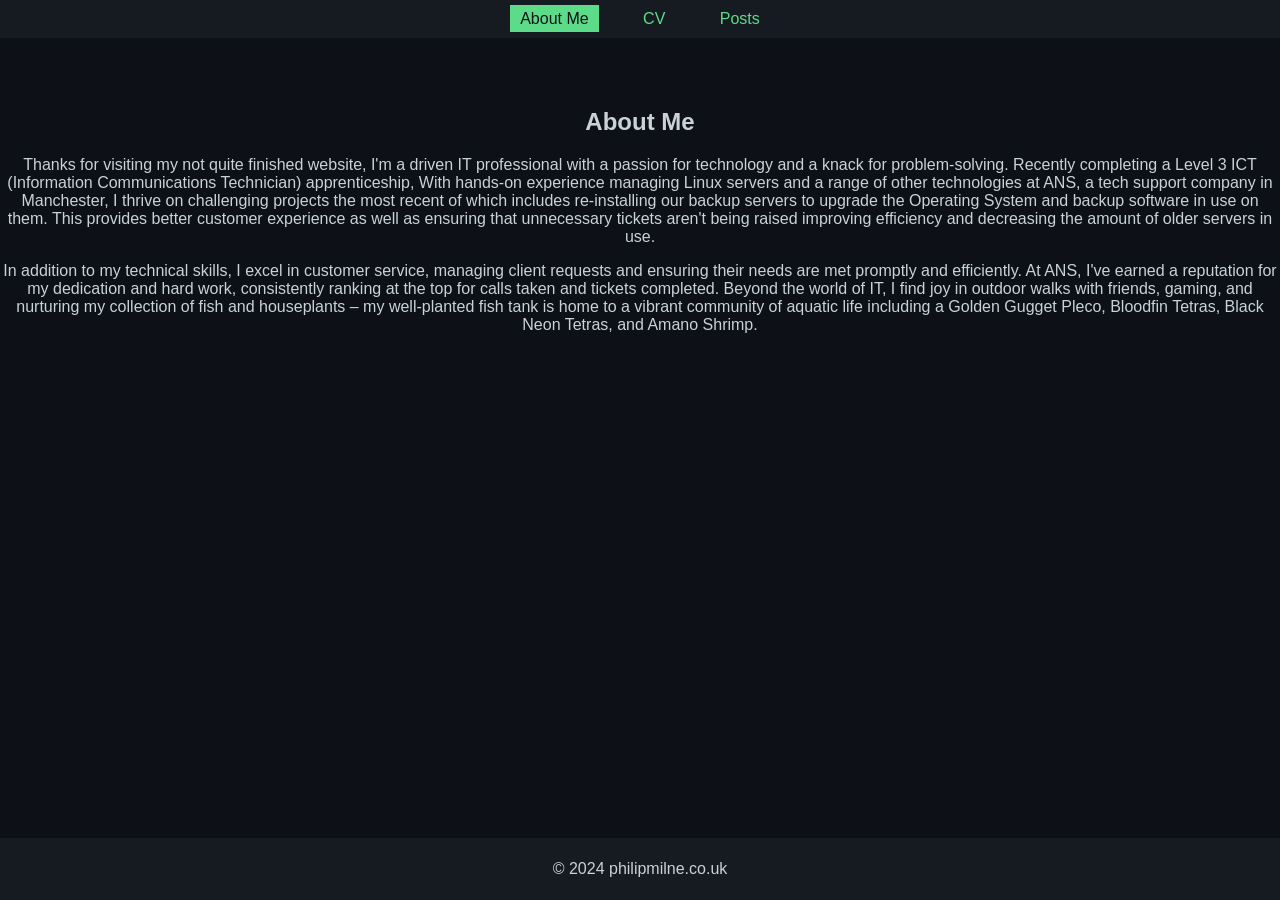
<file: index.html>
<!DOCTYPE html>
<html lang="en">
<head>
    <meta charset="UTF-8">
    <meta name="viewport" content="width=device-width, initial-scale=1.0">
    <title>Home</title>
    <link rel="stylesheet" href="styles.css">
</head>
<body>
    <header>
        <nav>
            <ul>
                <li><a href="#about" class="tab-links" onclick="openTab(event, 'about')">About Me</a></li>
                <li><a href="#cv" class="tab-links" onclick="openTab(event, 'cv')">CV</a></li>
                <li><a href="#posts" class="tab-links" onclick="openTab(event, 'posts')">Posts</a></li>
            </ul>
        </nav>
    </header>
    <section id="about" class="content-section tab-content">
        <div class="container">
            <h1>About Me</h1>
            </div>
            <div class="greeting" id="greeting"></div> <!-- Placeholder for the greeting message -->
            <p>Thanks for visiting my not quite finished website, I'm a driven IT professional with a passion for technology and a knack for problem-solving. Recently completing a Level 3 ICT (Information Communications Technician) apprenticeship, With hands-on experience managing Linux servers and a range of other technologies at ANS, a tech support company in Manchester, I thrive on challenging  projects the most recent of which includes re-installing our backup servers to upgrade the Operating System and backup software in use on them. This provides better customer experience as well as ensuring that unnecessary tickets aren't being raised improving efficiency and decreasing the amount of older servers in use.</p>
            <p>In addition to my technical skills, I excel in customer service, managing client requests and ensuring their needs are met promptly and efficiently. At ANS, I've earned a reputation for my  dedication and hard work, consistently ranking at the top for calls taken and tickets completed. Beyond the world of IT, I find joy in outdoor walks with friends, gaming, and nurturing my collection of fish and houseplants – my well-planted fish tank is home to a vibrant community of aquatic life including a Golden Gugget Pleco, Bloodfin Tetras, Black Neon Tetras, and Amano Shrimp.</p>
        </div>
    </section>    
    <section id="cv" class="content-section tab-content" style="display:none;">
        <div class="container">
            <h1>My CV</h1>
            <p>You can download my CV from the links below:</p>
            <a href="./Philip Milne - CV.docx" class="cv-docx"> Philip Milne - CV.docx</a>
	    <a href="./Philip Milne - CV.pdf" class="cv-pdf"> Philip Milne - CV.pdf</a>
        </div>
    </section>
    <section id="posts" class="content-section tab-content" style="display:none;">
        <div class="container">
            <h1>Posts</h1>
            <!-- Search input field -->
            <input type="text" class="search-input" id="search-input" placeholder="Search posts..." onkeyup="searchPosts()">
            <div id="posts-list">
                <div class="post">
                    <h2>Timeline</h2>
                    <p>The timeline for this website is below:</p>
                    <p>1. Compile all of my projects with guides and add them onto here for anyone to use.</p>
                    <p>2. Introduce some php to allow for dynamic webpaging and a unique experience per user.</p>
                    <p>3. Allow these posts to be searchable and archived so that you can visit a specific posts web address.</p>
                    <p>4. Let me know if I should add something by sending me an email at pm@philipmilne.co.uk</p>
                </div>
                <div class="post">
                    <h2>Test</h2>
                    <p>Test</p>
                </div>
                <!-- Add more posts here -->
            </div>
        </div>
    </section>
    <footer>
        <p>&copy; 2024 philipmilne.co.uk</p>
    </footer>
    <script src="script.js"></script>
</body>
</html>
</file>
<file: styles.css>
body {
    font-family: Arial, sans-serif;
    margin: 0;
    padding: 0;
    background-color: #0d1117; /* Dark blue background */
    color: #c9d1d9; /* Light gray text */
}

header {
    background-color: #161b22; /* Darker blue for header */
    padding: 10px 0;
    text-align: center;
}

nav ul {
    list-style: none;
    padding: 0;
    margin: 0;
}

nav ul li {
    display: inline;
    margin: 0 15px;
}

nav ul li a {
    color: #5cdc89; /* Bright green for links */
    text-decoration: none;
    padding: 5px 10px;
}

nav ul li a.active {
    background-color: #5cdc89; /* Bright green for the active tab */
    color: #0d1117; /* Dark background for the active tab text */
}

.content-section {
    padding: 50px 0;
    text-align: center;
}

.container {
    width: 80%;
    margin: 0 auto;
}

.cv-link {
    color: #58a6ff; /* Bright blue for links */
    text-decoration: none;
    font-weight: bold;
}

footer {
    background-color: #161b22; /* Darker blue for footer */
    padding: 10px 0;
    text-align: center;
    margin-top: 50px;
}

.tab-content {
    display: none; /* Hide all tab contents by default */
}

#about {
    display: block; /* Show the "About Me" section by default */
}

.tab-content.active {
    display: block; /* Show the active tab content */
}

.post {
    background-color: #161b22;
    padding: 20px;
    margin: 20px 0;
    border-radius: 10px;
}

.post h2 {
    color: #58a6ff; /* Bright blue for project titles */
}

body {
    margin: 0;
    padding: 0;
    min-height: 100vh; /* Ensure body takes at least the full viewport height */
    position: relative; /* Needed for absolute positioning of the footer */
    box-sizing: border-box; /* Include padding and border in element's total width and height */
}

.content {
    padding-bottom: 50px; /* Adjust the padding to match the height of the footer */
}

footer {
    background-color: #161b22; /* Darker blue for footer */
    padding: 6px 0;
    text-align: center;
    width: 100%;
    position: absolute;
    bottom: 0;
}

.search-input {
    padding: 5px;
    border: none;
    border-radius: 5px;
    width: 300px;
    background-color: #161b22;
    color: #ffffff; /* Optional: to ensure the text inside is visible */
}
</file>
